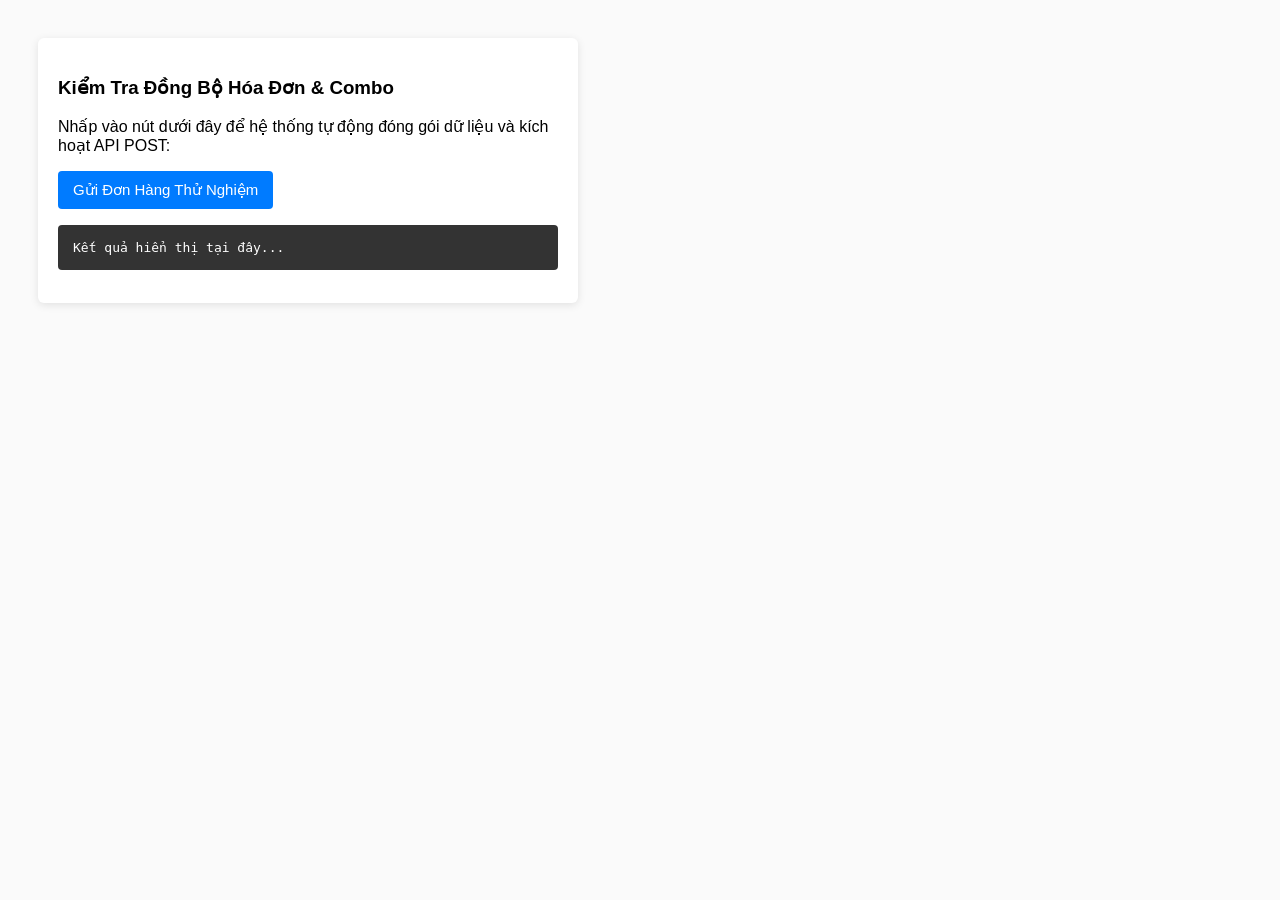
<file: src/main/resources/static/test.html>
<!DOCTYPE html>
<html lang="vi">
<head>
    <meta charset="UTF-8">
    <title>Giao Diện Test Hệ Thống</title>
    <style>
        body { font-family: sans-serif; padding: 30px; background-color: #fafafa; }
        .box { max-width: 500px; background: #fff; padding: 20px; border-radius: 6px; box-shadow: 0 2px 8px rgba(0,0,0,0.1); }
        button { background: #007bff; color: #fff; border: none; padding: 10px 15px; border-radius: 4px; cursor: pointer; font-size: 15px; }
        button:hover { background: #0056b3; }
        pre { background: #333; color: #fff; padding: 15px; border-radius: 4px; }
    </style>
</head>
<body>
<div class="box">
    <h3>Kiểm Tra Đồng Bộ Hóa Đơn & Combo</h3>
    <p>Nhấp vào nút dưới đây để hệ thống tự động đóng gói dữ liệu và kích hoạt API POST:</p>
    <button onclick="testHeThong()">Gửi Đơn Hàng Thử Nghiệm</button>
    <p id="msg"></p>
    <pre id="output">Kết quả hiển thị tại đây...</pre>
</div>
<script>
function testHeThong() {
    document.getElementById('msg').innerText = "Đang truyền dữ liệu...";
    fetch('http://localhost:8081/api/hoadon/thanhtoan', {
        method: 'POST',
        headers: { 'Content-Type': 'application/json' },
        body: JSON.stringify({
            "phuongThucTT": "TIEN_MAT",
            "chiTiet": [{
                "id": "MG_CB3_GOC",
                "size": null,
                "soLuong": 1,
                "tuyChinhCombo": [{
                    "maSlot": "SLOT_DRINK",
                    "maGiaSauDoi": "MG_PEPSI_LON",
                    "phiPhuThuThucTe": 7000.00,
                    "maTuyChinh": 1
                }]
            }]
        })
    })
    .then(res => res.json())
    .then(data => {
        document.getElementById('msg').innerText = "Kết nối thành công!";
        document.getElementById('output').innerText = JSON.stringify(data, null, 2);
    })
    .catch(err => {
        document.getElementById('msg').innerText = "Thất bại!";
        document.getElementById('output').innerText = err;
    });
}
</script>
</body>
</html>
</file>
